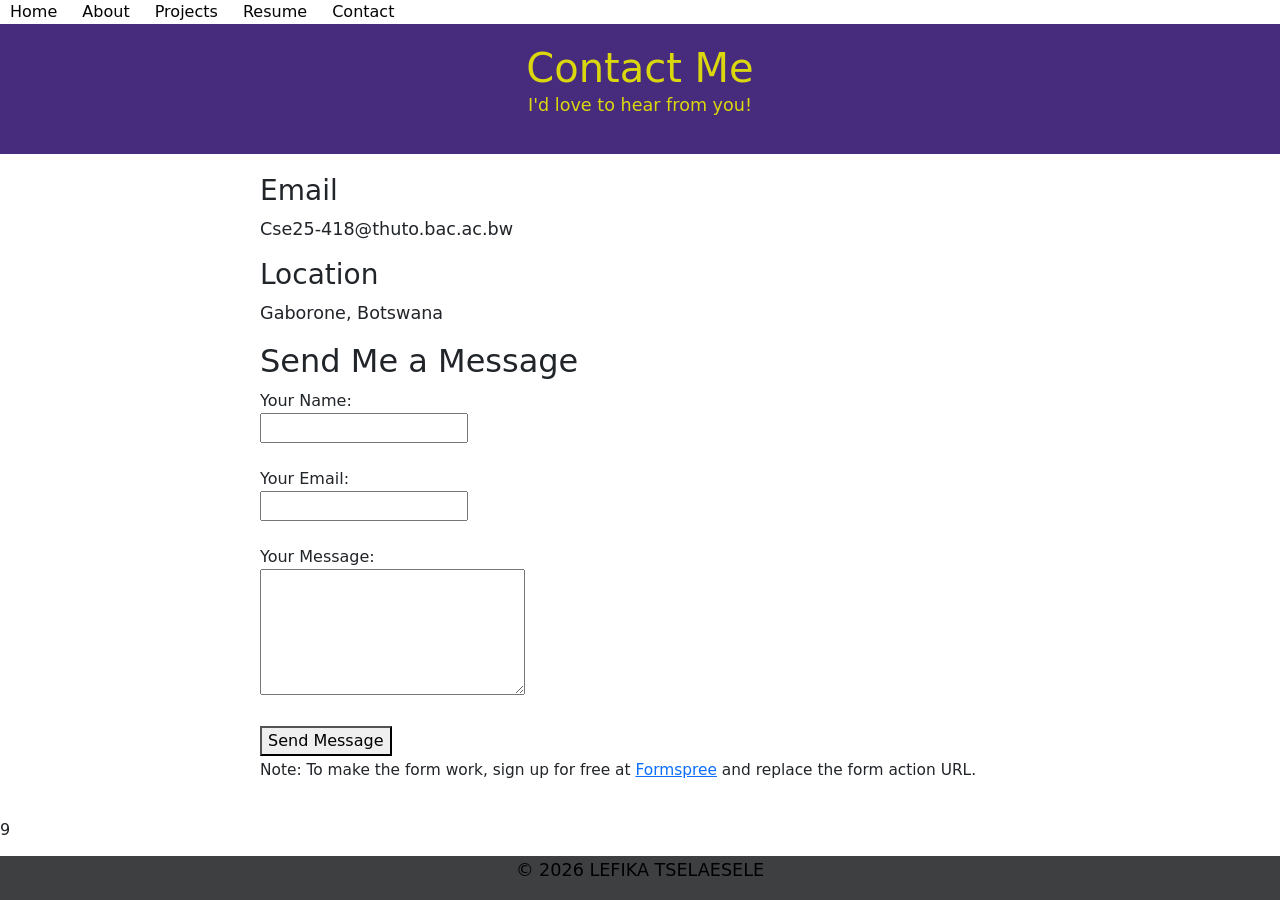
<file: contact.html>
<!DOCTYPE html> 

<html lang="en"> 

<head> 

    <meta charset="UTF-8"> 

    <meta name="viewport" content="width=device-width, initial-scale=1.0"> 

    <title>Contact</title> 
<link rel="stylesheet" href="styles.css"> 
<link href="https://cdn.jsdelivr.net/npm/bootstrap@5.3.0/dist/css/bootstrap.min.css" rel="stylesheet">
</head> 

<body> 

    <!-- Your content will go here --> 
<nav> 

    <a href="index.html">Home</a> 

    <a href="about.html">About</a> 

    <a href="projects.html">Projects</a> 

    <a href="resume.html">Resume</a> 

    <a href="contact.html">Contact</a> 

</nav> 
<header> 

    <h1>Contact Me</h1> 

    <p>I'd love to hear from you!</p> 

</header> 

 

<main> 

    <section> 

      
         

        <div> 

            <h3>Email</h3> 

            <p>Cse25-418@thuto.bac.ac.bw</p> 

        </div> 

         

        <div> 

          
            <p> 

              


            </p> 

        </div> 

         

        <div> 

            <h3>Location</h3> 

            <p>Gaborone, Botswana</p> 

        </div> 

    </section> 

     

    <section> 

        <h2>Send Me a Message</h2> 

        <form action="https://formspree.io/f/your-form-id" method="POST"> 

            <div> 

                <label for="name">Your Name:</label><br> 

                <input type="text" id="name" name="name" required> 

            </div> 

            <br> 

            <div> 

                <label for="email">Your Email:</label><br> 

                <input type="email" id="email" name="email" required> 

            </div> 

            <br> 

            <div> 

                <label for="message">Your Message:</label><br> 

                <textarea id="message" name="message" rows="5" cols="30" required></textarea> 

            </div> 

            <br> 

            <button type="submit">Send Message</button> 

        </form> 

        <p><small>Note: To make the form work, sign up for free at <a href="https://formspree.io" target="_blank">Formspree</a> and replace the form action URL.</small></p> 

    </section> 

</main> 

 

<footer> 

    <p>&copy; 2026 LEFIKA TSELAESELE</p> 

</footer>9
</body> 


</html>
</file>
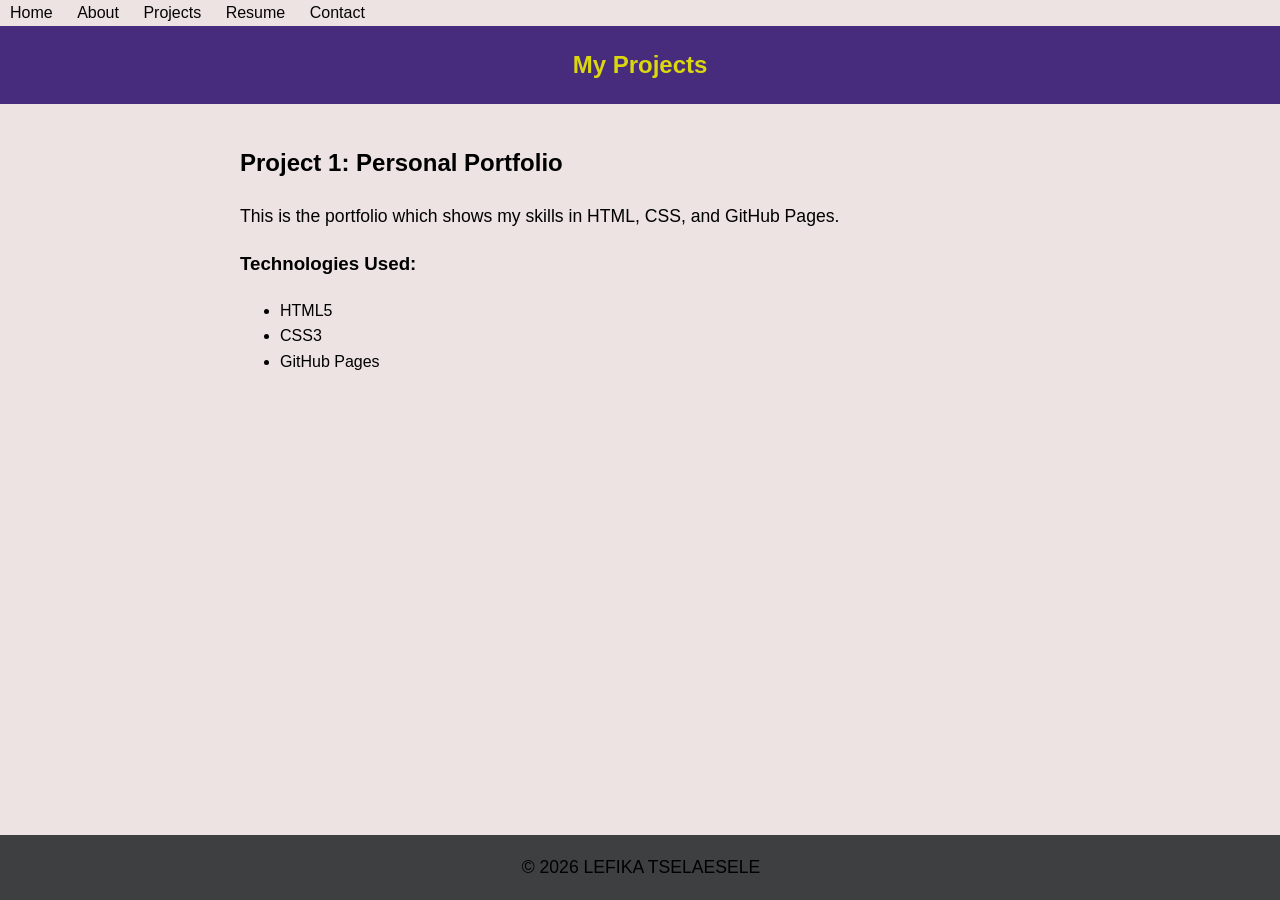
<file: projects.html>
<!DOCTYPE html> 

<html lang="en"> 

<head> 

    <meta charset="UTF-8"> 

    <meta name="viewport" content="width=device-width, initial-scale=1.0"> 

    <title>Projects</title> 
<link rel="stylesheet" href="styles.css"> 
</head> 

<body> 

    
<nav> 

    <a href="index.html">Home</a> 

    <a href="about.html">About</a> 

    <a href="projects.html">Projects</a> 

    <a href="resume.html">Resume</a> 

    <a href="contact.html">Contact</a> 
<header> 

    <h1>My Projects</h1> 

</header> 

 

<main> 


    <article> 

        <h2>Project 1: Personal Portfolio</h2> 

        <p>This is the portfolio which shows my skills in HTML, CSS, and GitHub Pages.</p> 

        <h3>Technologies Used:</h3> 

        <ul> 

            <li>HTML5</li> 

            <li>CSS3</li> 

            <li>GitHub Pages</li> 

        </ul> 

       

    </article> 

     

    

    <article> 

       

     

    <!-- Add more projects as you build them --> 

</main> 

 

<footer> 

    <p>&copy; 2026 LEFIKA TSELAESELE</p> 

</footer> 
</nav> 
</body> 


</html>
</file>
<file: styles.css>
body { 

    font-family: Arial, sans-serif; 

    color: #000000; 

    background-color: #ede3e3; 

    margin: 0; 

    padding: 0; 

    line-height: 1.6; 
    /* FIND your existing body {} block and add transition: */
body {
    font-family: Arial, sans-serif;  /* already there */
    background-color: #000000;       /* already there */
    color: #333;                     /* already there */
    transition: background-color 0.3s, color 0.3s;  /* ADD THIS LINE */
}



} header { 

    background-color: #472b7c; 

    color: rgb(219, 215, 14); 

    padding: 20px; 

    text-align: center; 

} 

 

header h1 { 

    margin: 0; 

} 

 

nav a { 

    color: rgb(5, 4, 4); 

    text-decoration: none; 

    margin: 0 10px; 

} 

 

nav a:hover { 

    text-decoration: underline; 

} main { 

    padding: 20px; 

    max-width: 800px; 

    margin: 0 auto; 

} 

 

main img { 

    max-width: 100%; 

    height: auto; 

    display: block; 

    margin: 20px 0; 

} footer { 

    background-color: #3e3f41; 

    color: rgb(0, 0, 0); 

    text-align: center; 

    padding: 1px; 

    position: fixed; 

    bottom: 0; 

    width: 100%; 

} p { 

    font-size: 1.1em; 

} 

 

a { 

    color: #0c130c; 

    text-decoration: none; 

} 

 
a:hover { 

    text-decoration: underline; 

} img { 

    border: 5px solid #4CAF50; 

    border-radius: 5px; 

} main a[href^="mailto:"] { 

    color: #ff5722; 

    font-weight: bold; 

} 

body.dark-mode {
    background-color: #333333;
    color: #13a011;
}
body.dark-mode nav { background-color: #222222; }
#theme-toggle { padding: 8px 16px; cursor: pointer; margin: 10px; }

#typing-headline {
    min-height: 80px;
    border-right: 3px solid #4CAF50;
    display: inline-block;
    animation: blink 0.75s step-end infinite;
}
@keyframes blink {
    from, to { border-color: transparent; }
    50% { border-color: #4CAF50; }
}
</file>
